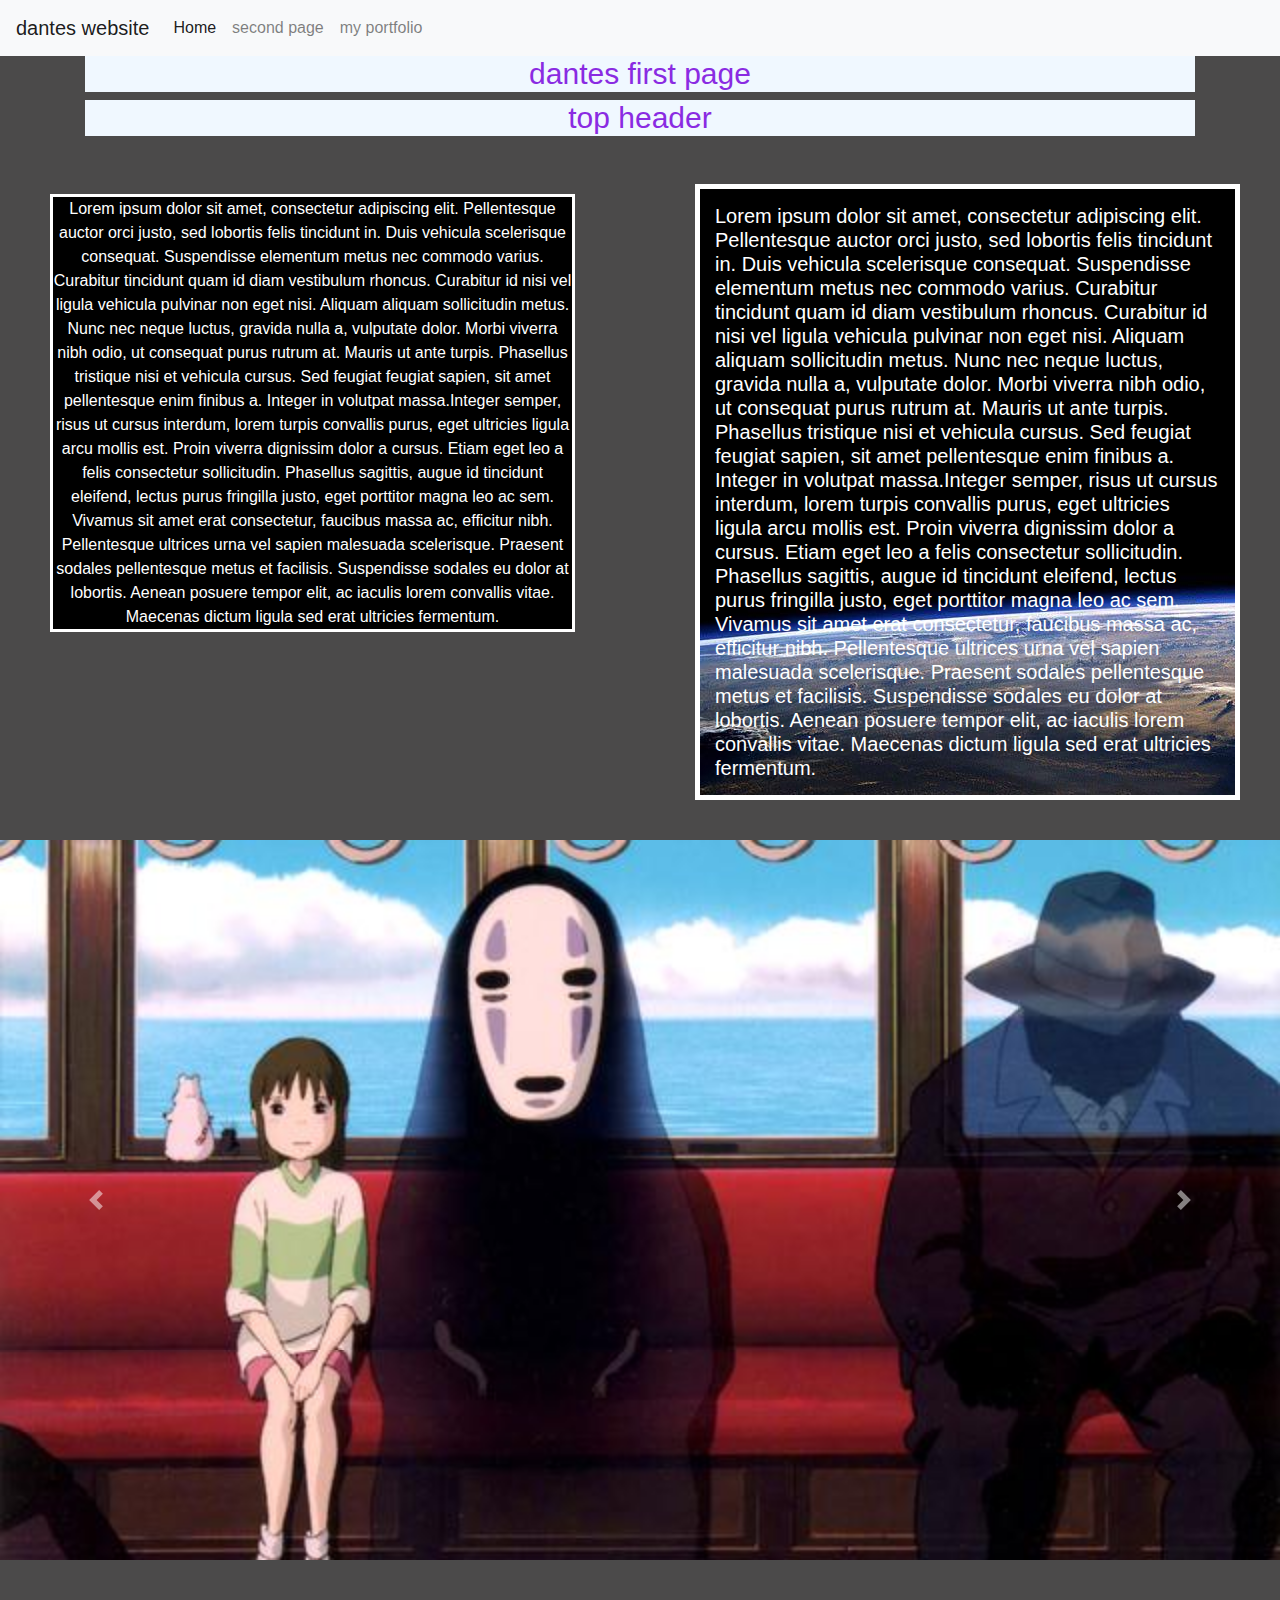
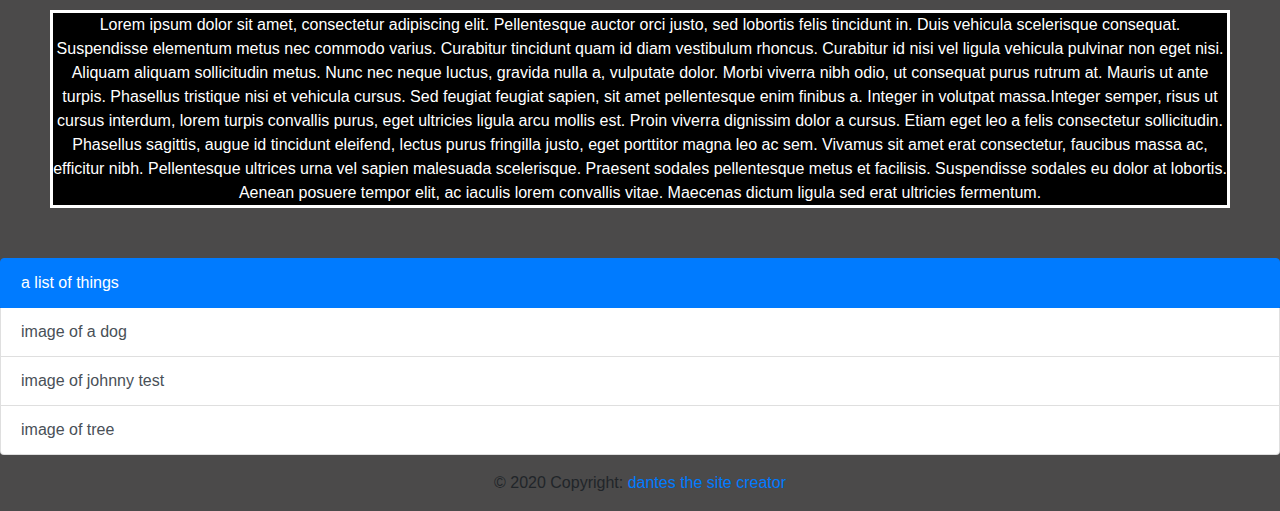
<file: website_assignment/index.html>
<!doctype html>
<html>
<head>
	 <meta charset="utf-8">
    <meta name="viewport" content="width=device-width, initial-scale=1, shrink-to-fit=no">
	<link rel="stylesheet" href="css/bootstrap.min.css">
	<link href="https://fonts.googleapis.com/css2?family=Concert+One&display=swap" rel="stylesheet">
<meta charset="utf-8">
<title>personal website</title>
	<link rel= "stylesheet" href="css/styles.css"/>
</head>
<body>
	<main>
<nav class="navbar navbar-expand-lg navbar-light bg-light">
  <a class="navbar-brand" href="#">dantes website</a>
  <button class="navbar-toggler" type="button" data-toggle="collapse" data-target="#navbarSupportedContent" aria-controls="navbarSupportedContent" aria-expanded="false" aria-label="Toggle navigation">
    <span class="navbar-toggler-icon"></span>
  </button>

  <div class="collapse navbar-collapse" id="navbarSupportedContent">
     <ul class="navbar-nav mr-auto">
      <li class="nav-item active">
        <a class="nav-link" href="index.html">Home <span class="sr-only">(current)</span></a>
      </li>
		  <li class="nav-item">
        <a class="nav-link" href="secondpage.html">second page</a>
      </li>
      <li class="nav-item">
        <a class="nav-link" href="http://dantessite.mystrikingly.com/">my portfolio</a>
      </li>
		
    </ul>
  
  </div>
</nav>
	</main>
	
	<section>
	<div class="container">
		<div class="row">
			<div class="col-12 col-sm-6 col-lg-12">   <h2>dantes first page</h2>
		</div>
			<div class="col-12 col-sm-6 col-lg-12"> <h2>top header</h2>
			</div>
		</div>
	</div>
	</section>

	
	<article>
	<div>
		<div class="row">
			
			<div class="col-12 col-sm-12 col-lg-6">   <p class="my-class">Lorem ipsum dolor sit amet, consectetur adipiscing elit. Pellentesque auctor orci justo, sed lobortis felis tincidunt in. Duis vehicula scelerisque consequat. Suspendisse elementum metus nec commodo varius. Curabitur tincidunt quam id diam vestibulum rhoncus. Curabitur id nisi vel ligula vehicula pulvinar non eget nisi. Aliquam aliquam sollicitudin metus. Nunc nec neque luctus, gravida nulla a, vulputate dolor. Morbi viverra nibh odio, ut consequat purus rutrum at. Mauris ut ante turpis. Phasellus tristique nisi et vehicula cursus. Sed feugiat feugiat sapien, sit amet pellentesque enim finibus a. Integer in volutpat massa.Integer semper, risus ut cursus interdum, lorem turpis convallis purus, eget ultricies ligula arcu mollis est. Proin viverra dignissim dolor a cursus. Etiam eget leo a felis consectetur sollicitudin. Phasellus sagittis, augue id tincidunt eleifend, lectus purus fringilla justo, eget porttitor magna leo ac sem. Vivamus sit amet erat consectetur, faucibus massa ac, efficitur nibh. Pellentesque ultrices urna vel sapien malesuada scelerisque. Praesent sodales pellentesque metus et facilisis. Suspendisse sodales eu dolor at lobortis. Aenean posuere tempor elit, ac iaculis lorem convallis vitae. Maecenas dictum ligula sed erat ultricies fermentum.</p>
		</div>
			<div class="col-12 col-sm-12 col-lg-6">   <h3>Lorem ipsum dolor sit amet, consectetur adipiscing elit. Pellentesque auctor orci justo, sed lobortis felis tincidunt in. Duis vehicula scelerisque consequat. Suspendisse elementum metus nec commodo varius. Curabitur tincidunt quam id diam vestibulum rhoncus. Curabitur id nisi vel ligula vehicula pulvinar non eget nisi. Aliquam aliquam sollicitudin metus. Nunc nec neque luctus, gravida nulla a, vulputate dolor. Morbi viverra nibh odio, ut consequat purus rutrum at. Mauris ut ante turpis. Phasellus tristique nisi et vehicula cursus. Sed feugiat feugiat sapien, sit amet pellentesque enim finibus a. Integer in volutpat massa.Integer semper, risus ut cursus interdum, lorem turpis convallis purus, eget ultricies ligula arcu mollis est. Proin viverra dignissim dolor a cursus. Etiam eget leo a felis consectetur sollicitudin. Phasellus sagittis, augue id tincidunt eleifend, lectus purus fringilla justo, eget porttitor magna leo ac sem. Vivamus sit amet erat consectetur, faucibus massa ac, efficitur nibh. Pellentesque ultrices urna vel sapien malesuada scelerisque. Praesent sodales pellentesque metus et facilisis. Suspendisse sodales eu dolor at lobortis. Aenean posuere tempor elit, ac iaculis lorem convallis vitae. Maecenas dictum ligula sed erat ultricies fermentum.</h3>
		</div>
		</div>
		<main>
<div id="carouselExampleControls" class="carousel slide" data-ride="carousel">
  <div class="carousel-inner">
    <div class="carousel-item active">
      <img src="images/studio-ghibli-verschijnt-op-netflix-zeven-aanraders-op-een-rij.jpg" class="d-block w-100" alt="...">
    </div>
    <div class="carousel-item">
      <img src="images/step-into-miyazakis-world-with-studio-ghibli-virtual-reality_b9ap.960.webp" class="d-block w-100" alt="...">
    </div>
    <div class="carousel-item">
      <img src="images/Ponyo.f1585740913.jpg" class="d-block w-100" alt="...">
    </div>
  </div>
  <a class="carousel-control-prev" href="#carouselExampleControls" role="button" data-slide="prev">
    <span class="carousel-control-prev-icon" aria-hidden="true"></span>
    <span class="sr-only">Previous</span>
  </a>
  <a class="carousel-control-next" href="#carouselExampleControls" role="button" data-slide="next">
    <span class="carousel-control-next-icon" aria-hidden="true"></span>
    <span class="sr-only">Next</span>
  </a>
</div>
		</main>
		
<div>
		<div class="row">
			
			<div class="col-12 col-sm-12 col-lg-12">   <p class="my-class">Lorem ipsum dolor sit amet, consectetur adipiscing elit. Pellentesque auctor orci justo, sed lobortis felis tincidunt in. Duis vehicula scelerisque consequat. Suspendisse elementum metus nec commodo varius. Curabitur tincidunt quam id diam vestibulum rhoncus. Curabitur id nisi vel ligula vehicula pulvinar non eget nisi. Aliquam aliquam sollicitudin metus. Nunc nec neque luctus, gravida nulla a, vulputate dolor. Morbi viverra nibh odio, ut consequat purus rutrum at. Mauris ut ante turpis. Phasellus tristique nisi et vehicula cursus. Sed feugiat feugiat sapien, sit amet pellentesque enim finibus a. Integer in volutpat massa.Integer semper, risus ut cursus interdum, lorem turpis convallis purus, eget ultricies ligula arcu mollis est. Proin viverra dignissim dolor a cursus. Etiam eget leo a felis consectetur sollicitudin. Phasellus sagittis, augue id tincidunt eleifend, lectus purus fringilla justo, eget porttitor magna leo ac sem. Vivamus sit amet erat consectetur, faucibus massa ac, efficitur nibh. Pellentesque ultrices urna vel sapien malesuada scelerisque. Praesent sodales pellentesque metus et facilisis. Suspendisse sodales eu dolor at lobortis. Aenean posuere tempor elit, ac iaculis lorem convallis vitae. Maecenas dictum ligula sed erat ultricies fermentum.</p>
		</div>
		</div>
	</div>
	<div class="list-group">
  <a href="#" class="list-group-item list-group-item-action active">
    a list of things
  </a>
  <a href="https://www.dierendokters.com/media/zoo/images/puppy_los_leren_lopen_a080c110531c5ab1c22ea9b47756e065.jpg" class="list-group-item list-group-item-action">image of a dog</a>
  <a href="https://www.kindpng.com/picc/m/370-3703218_thumb-image-johnny-test-drawing-hd-png-download.png" class="list-group-item list-group-item-action">image of johnny test</a>
  <a href="https://arbordayblog.org/wp-content/uploads/2018/06/oak-tree-sunset-iStock-477164218-1080x608.jpg" class="list-group-item list-group-item-action">image of tree</a>
  
</div>
	
	
<script src= "js/jquery-3.4.1.slim.min.js" ></script>
<script src="js/bootstrap.bundle.min.js"></script>
<script src="css/bootstrap.min.css" crossorigin="anonymous"></script>
	</div>
	</article>
	<footer class="page-footer font-small blue">

  <!-- Copyright -->
  <div class="footer-copyright text-center py-3">© 2020 Copyright:
    <a href="https://pbs.twimg.com/profile_images/990470413854556162/y--4qYo__400x400.jpg">dantes the site creator</a>
  </div>
  <!-- Copyright -->

</footer>
		</body>

</html>
</file>
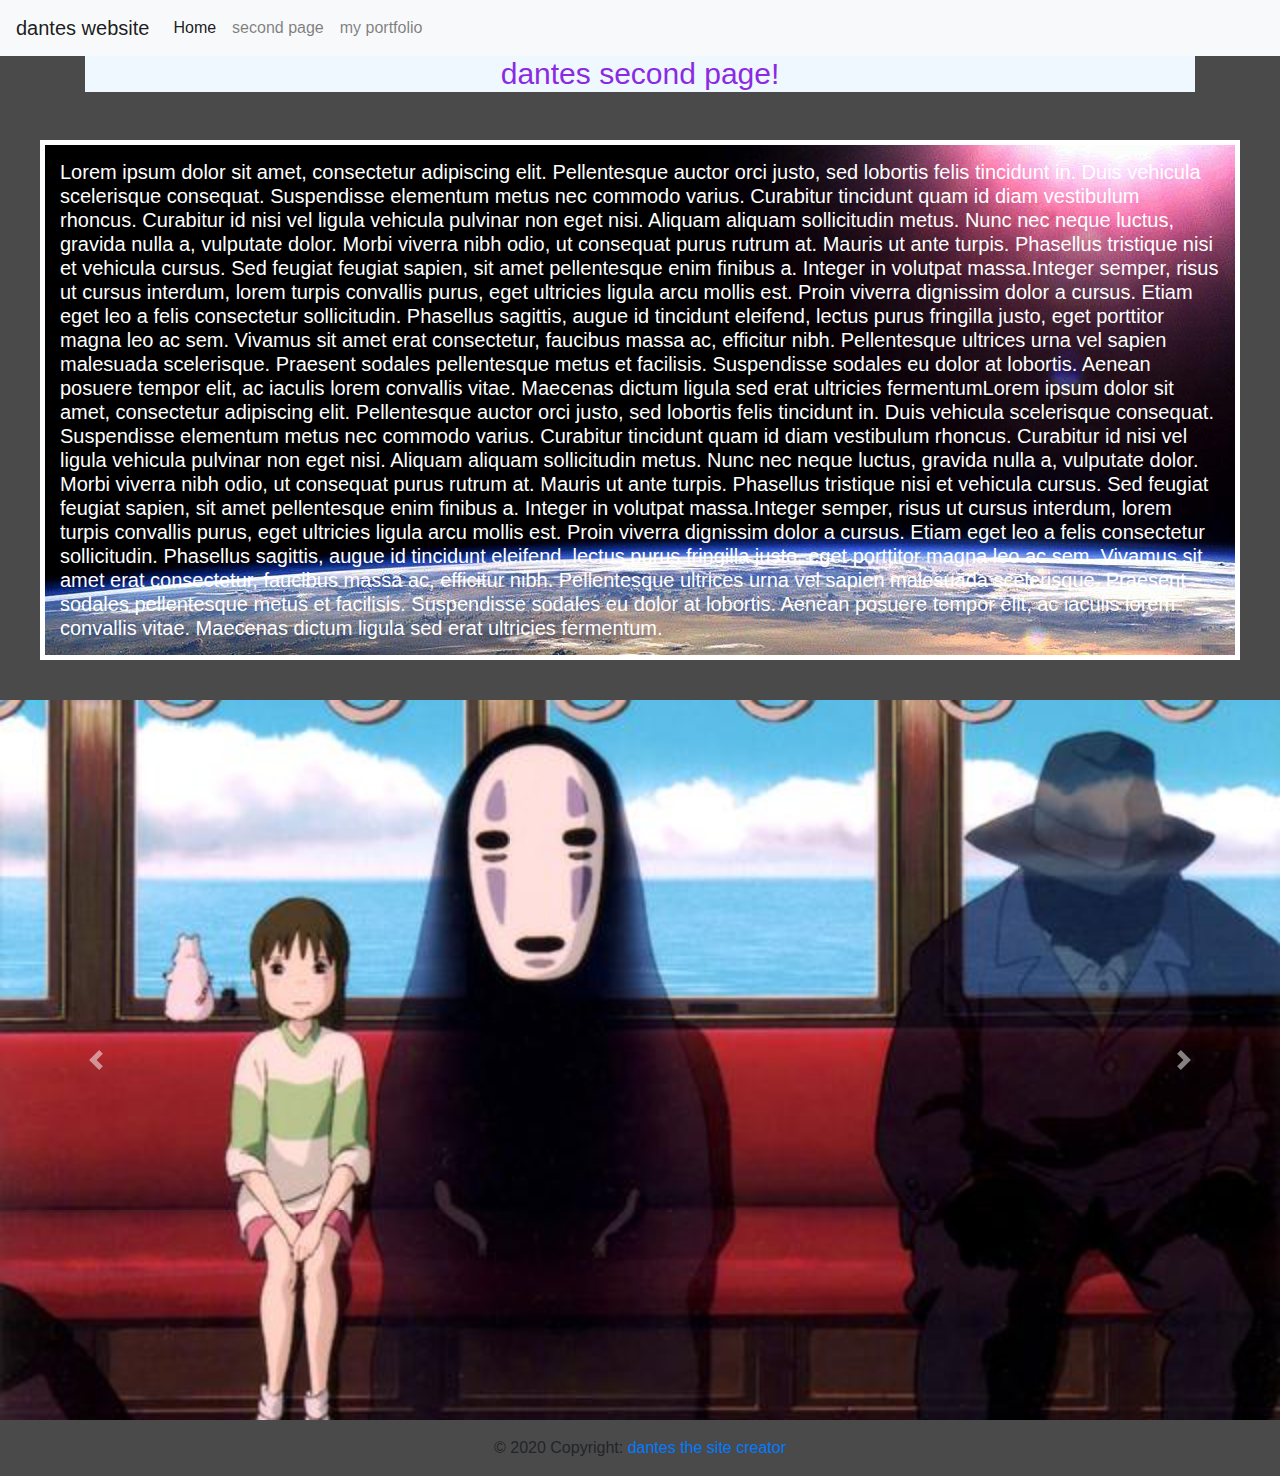
<file: website_assignment/secondpage.html>
<!doctype html>
<html>
<head>
	 <meta charset="utf-8">
    <meta name="viewport" content="width=device-width, initial-scale=1, shrink-to-fit=no">
	<link rel="stylesheet" href="css/bootstrap.min.css">
	<link href="https://fonts.googleapis.com/css2?family=Concert+One&display=swap" rel="stylesheet">
<meta charset="utf-8">
<title>personal website</title>
	<link rel= "stylesheet" href="css/styles.css"/>
</head>
	

	<body>
	<main>
<nav class="navbar navbar-expand-lg navbar-light bg-light">
  <a class="navbar-brand" href="#">dantes website</a>
  <button class="navbar-toggler" type="button" data-toggle="collapse" data-target="#navbarSupportedContent" aria-controls="navbarSupportedContent" aria-expanded="false" aria-label="Toggle navigation">
    <span class="navbar-toggler-icon"></span>
  </button>

  <div class="collapse navbar-collapse" id="navbarSupportedContent">
    <ul class="navbar-nav mr-auto">
      <li class="nav-item active">
        <a class="nav-link" href="index.html">Home <span class="sr-only">(current)</span></a>
      </li>
		  <li class="nav-item">
        <a class="nav-link" href="secondpage.html">second page</a>
      </li>
      <li class="nav-item">
        <a class="nav-link" href="http://dantessite.mystrikingly.com/">my portfolio</a>
      </li>
		
    </ul>
  
  </div>
</nav>
	</main>
	
	<section>
	<div class="container">
		<div class="row">
		
			<div class="col-12 col-sm-6 col-lg-12">   <h2>dantes second page!</h2>
		</div>
		</div>
	</div>
	</section>

	
	<article>
		<div>
		<div class="row">
			
			<div class="col-12 col-sm-12 col-lg-12">   <h3>Lorem ipsum dolor sit amet, consectetur adipiscing elit. Pellentesque auctor orci justo, sed lobortis felis tincidunt in. Duis vehicula scelerisque consequat. Suspendisse elementum metus nec commodo varius. Curabitur tincidunt quam id diam vestibulum rhoncus. Curabitur id nisi vel ligula vehicula pulvinar non eget nisi. Aliquam aliquam sollicitudin metus. Nunc nec neque luctus, gravida nulla a, vulputate dolor. Morbi viverra nibh odio, ut consequat purus rutrum at. Mauris ut ante turpis. Phasellus tristique nisi et vehicula cursus. Sed feugiat feugiat sapien, sit amet pellentesque enim finibus a. Integer in volutpat massa.Integer semper, risus ut cursus interdum, lorem turpis convallis purus, eget ultricies ligula arcu mollis est. Proin viverra dignissim dolor a cursus. Etiam eget leo a felis consectetur sollicitudin. Phasellus sagittis, augue id tincidunt eleifend, lectus purus fringilla justo, eget porttitor magna leo ac sem. Vivamus sit amet erat consectetur, faucibus massa ac, efficitur nibh. Pellentesque ultrices urna vel sapien malesuada scelerisque. Praesent sodales pellentesque metus et facilisis. Suspendisse sodales eu dolor at lobortis. Aenean posuere tempor elit, ac iaculis lorem convallis vitae. Maecenas dictum ligula sed erat ultricies fermentumLorem ipsum dolor sit amet, consectetur adipiscing elit. Pellentesque auctor orci justo, sed lobortis felis tincidunt in. Duis vehicula scelerisque consequat. Suspendisse elementum metus nec commodo varius. Curabitur tincidunt quam id diam vestibulum rhoncus. Curabitur id nisi vel ligula vehicula pulvinar non eget nisi. Aliquam aliquam sollicitudin metus. Nunc nec neque luctus, gravida nulla a, vulputate dolor. Morbi viverra nibh odio, ut consequat purus rutrum at. Mauris ut ante turpis. Phasellus tristique nisi et vehicula cursus. Sed feugiat feugiat sapien, sit amet pellentesque enim finibus a. Integer in volutpat massa.Integer semper, risus ut cursus interdum, lorem turpis convallis purus, eget ultricies ligula arcu mollis est. Proin viverra dignissim dolor a cursus. Etiam eget leo a felis consectetur sollicitudin. Phasellus sagittis, augue id tincidunt eleifend, lectus purus fringilla justo, eget porttitor magna leo ac sem. Vivamus sit amet erat consectetur, faucibus massa ac, efficitur nibh. Pellentesque ultrices urna vel sapien malesuada scelerisque. Praesent sodales pellentesque metus et facilisis. Suspendisse sodales eu dolor at lobortis. Aenean posuere tempor elit, ac iaculis lorem convallis vitae. Maecenas dictum ligula sed erat ultricies fermentum.</h3>
		</div>
		</div>
	</div>
	
		<main>
<div id="carouselExampleControls" class="carousel slide" data-ride="carousel">
  <div class="carousel-inner">
    <div class="carousel-item active">
      <img src="images/studio-ghibli-verschijnt-op-netflix-zeven-aanraders-op-een-rij.jpg" class="d-block w-100" alt="...">
    </div>
    <div class="carousel-item">
      <img src="images/step-into-miyazakis-world-with-studio-ghibli-virtual-reality_b9ap.960.webp" class="d-block w-100" alt="...">
    </div>
    <div class="carousel-item">
      <img src="images/Ponyo.f1585740913.jpg" class="d-block w-100" alt="...">
    </div>
  </div>
  <a class="carousel-control-prev" href="#carouselExampleControls" role="button" data-slide="prev">
    <span class="carousel-control-prev-icon" aria-hidden="true"></span>
    <span class="sr-only">Previous</span>
  </a>
  <a class="carousel-control-next" href="#carouselExampleControls" role="button" data-slide="next">
    <span class="carousel-control-next-icon" aria-hidden="true"></span>
    <span class="sr-only">Next</span>
  </a>
</div>
		</main>
		

	
<script src= "js/jquery-3.4.1.slim.min.js" ></script>
<script src="js/bootstrap.bundle.min.js"></script>
<script src="css/bootstrap.min.css" crossorigin="anonymous"></script>
	
	</article>
	<footer class="page-footer font-small blue">

  <!-- Copyright -->
  <div class="footer-copyright text-center py-3">© 2020 Copyright:
    <a href="https://pbs.twimg.com/profile_images/990470413854556162/y--4qYo__400x400.jpg">dantes the site creator</a>
  </div>
  <!-- Copyright -->


		</footer>
	</body>
</html>
</file>
<file: website_assignment/css/styles.css>
h2{
	color: blueviolet;
	background-color: aliceblue;
	font-size: 30px;
	text-align:center;
}
h3{
	background-image: url("../images/sKWDIq4.jpg");;
	
	font-size: 20px;
	padding: 15px;
	margin:40px;
	color:white;
	border:5px solid white;
}
#my-id{ 
	color:blueviolet;
		background-color:aliceblue;
	text-align:center;
	
}
.my-class{
	
	color:white;
	background-color:black;
	border:3px solid white;
	text-align:center;
	padding:50;
	margin: 50px
}
body {
 background-color: #4B4A4A;
  background-repeat: no-repeat;
  background-attachment: fixed;
	width: 60
}
</file>
